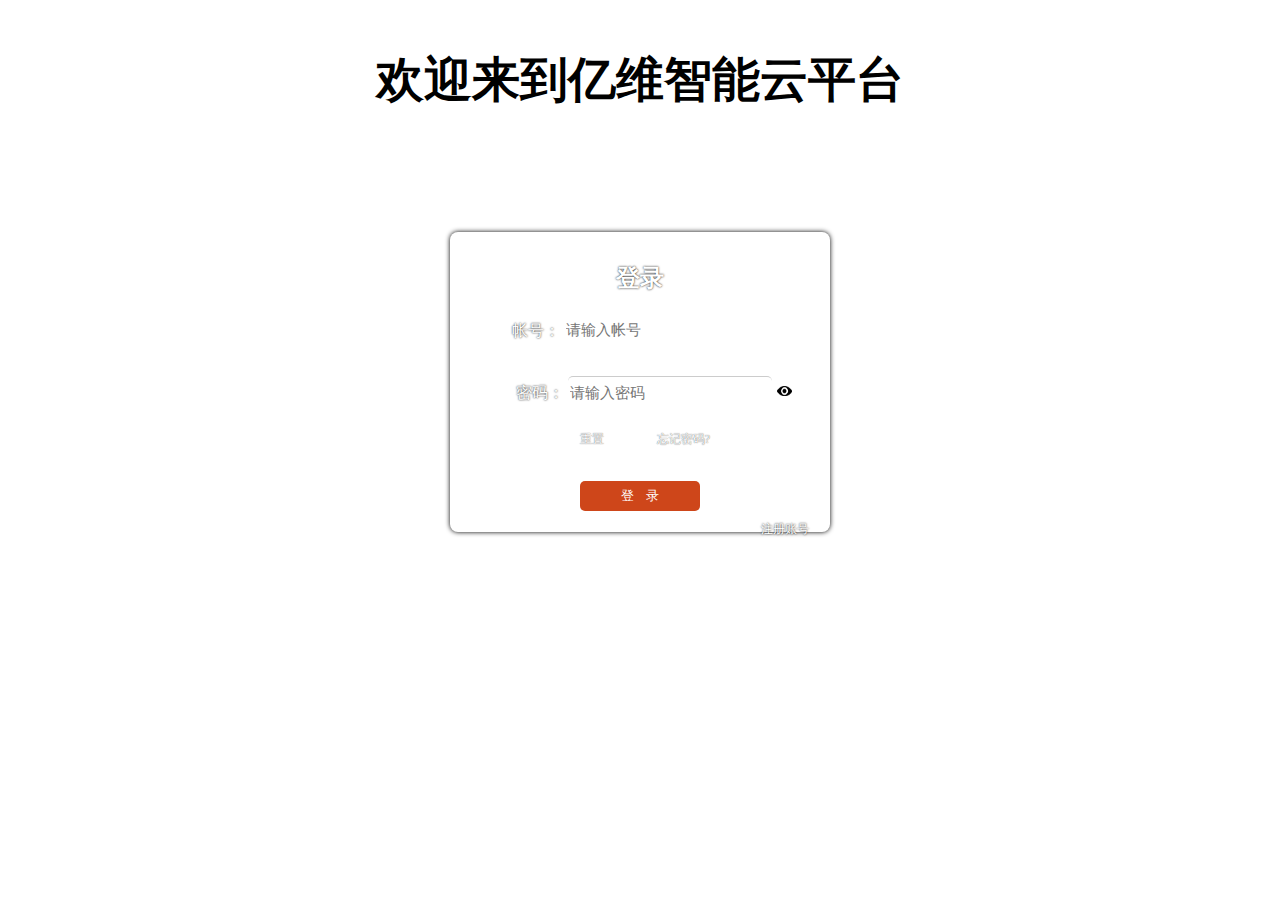
<file: src/main/resources/templates/login.html>
<!DOCTYPE html>
<html xmlns:th="http://www.thymeleaf.org">
<head>
<meta http-equiv="Content-Type" content="text/html; charset=utf-8" />
    <script src="../static/assets/js/jquery-2.0.3.min.js" th:src="@{/assets/js/jquery-2.0.3.min.js}"></script>
    <script src="../static/assets/js/jQuery.md5.js" th:src="@{/assets/js/jQuery.md5.js}"></script>
<title>亿维智能云平台登录页面</title>
<style type="text/css">
body{
	overflow:hidden;
    background-repeat: no-repeat;
    background-position: top center;
	background-size:cover;
	text-align:center;
}
.h1{
	margin-top: 3rem;
	font-size: 3rem;
}
.login_div{	
	margin:120px auto;
	width:380px;
	height:300px;
	background: rgba(255,255,255,0.2);
	border-radius:8px;
	box-shadow:0 0 5px #000;
	text-align:center;
	font-family: "幼圆";
	color:#fff;
	text-shadow:0 0 2px #000;
	padding: 0 0;
}
.login_input{
	width:200px;
	height:30px;
	font-size:15px;
	border:0;
}
.login_div>h2{
	top:30px;position:relative;color:#fff;
	
}
.loginbtn{
	width:120px;
	height:30px;
	border-radius:5px;
	color:#fff;
	background:#ce461a;
	border:0;
	padding:0;
	cursor:pointer;
	margin-top: 20px;
}
.remember{
	width:200px;
	height:30px;
	border:0;
	margin:auto;
	font-size:12px;
	padding:0;
}
.remember p{
	margin-top:20px;
	border:0;
	padding:0;
	line-height:20px;
	height:20px;
	width:100px;
	float:left;
	text-shadow:0 0 1px #333;
	position:relative;
	text-align:left;
	cursor:pointer;
}
.login_div a{
	text-shadow:0 0 2px #000;
	font-size:12px;
	width:50px;
	height:30px;
	position:relative;
	margin-left:310px;
	margin-top:10px;
	display:block;
	text-decoration:none;
	cursor:pointer;
	color: #fff;
}
.loginbtn:hover {
	background-color: #6e4f1b;
}
.eyes {
	width: 15px;
	height: 10px;
	cursor:pointer;
	position: absolute;
	margin: 40px 5px;
}
a:hover {
	color: #ce461a;
}
</style>
<script type="text/javascript">

		var usernameFlag = false;

		$(function() {
			$('#login').click(function(){
				var userName = $('#username').val();
            	var reg = /^[\w]{6,12}$/;
	            if(userName.match(reg)){usernameFlag = true;}
	            else {
	                usernameFlag = false;
	                alert("用户名应为6-12位字母和数字组合！");
	                reset();
	            }
	            if (usernameFlag) {
	            	login();
	            }
			})
		});
			function hideShowPsw(){
	        	var img = document.getElementById("eyes");
	        	var passwdInput = document.getElementById("passwd");
				if (passwdInput.type == "password") {
					passwdInput.type = "text";
					img.setAttribute("th:src","@{/assets/images/invisible.png}");
                	img.setAttribute("src","/assets/images/invisible.png");
				}else {
					passwdInput.type = "password";
					img.setAttribute("th:src","@{/assets/images/visible.png}");
                	img.setAttribute("src","/assets/images/visible.png");
				}
			}
			function reset(){
	        	document.getElementById("username").value = "";
	        	document.getElementById("passwd").value = "";
	        	document.getElementById("username").focus();
			}
			function login(){
				var username = $('#username').val();
            	var passwd = $('#passwd').val();
                passwd = $.md5(passwd);
            	$.ajax({
	                url: "/user/login",
	                cache: false,
	                dataType:'json',
	                data : {
	                    "userName":username,
	                    "userPassword":passwd
	                },
	                type : 'post',
	                beforeSend: function () {
	                    // 禁用按钮防止重复提交
	                    $('#login').attr({ disabled: "disabled"});
	                },
	                success: function(result){
	                    if(result.code == 0){
	                        localStorage.setItem("userClass",result.data);
	                    	window.location.href ="/index?username="+username;
	                    }else{
	                        alert(result.msg);
	                        reset();
	                    }
	                },
	                complete: function () {
	                    $('#login').removeAttr("disabled");
	                },
	                error: function (data) {
	                    console.info("error: " + data.responseText);
	                }
	            });
			}
</script>

</head>


<body th:background="@{/assets/images/1.png}">
<div>
	<h1 class="h1">欢迎来到亿维智能云平台</h1>	
</div>
<div class="login_div">
	<h2>登录</h2>
	<span>帐号：</span>
    <input id="username" class="login_input" type="text" style="margin-top:30px; border-radius:5px;" placeholder="请输入帐号"/><br/>
    <span style="margin-left:7px">密码：</span>
    <input id="passwd" class="login_input" type="password" style="margin-top:30px;border-radius:5px;border-top:1px solid #ccc" placeholder="请输入密码" />
    <img class="eyes" id="eyes" onclick="hideShowPsw()" src="../static/assets/images/visible.png" th:src="@{/assets/images/visible.png}" /><br/>
    <div class="remember">
       <!--<p style="left:40;text-align:left;color: " onclick="reset()">重置</p>-->
       <!--<p style="left:-30;text-align:right">忘记密码?</p>-->
        <p style="left: 40px;text-align:left; " onclick="reset()">重置</p>
        <p style="left: -30px;text-align:right">忘记密码?</p>
    </div>
    
  <input id="login" class="loginbtn" type="button" value="登&nbsp;&nbsp;&nbsp;录"/>
  <a href="/register">注册账号</a>
</div>
</body>
</html>
</file>
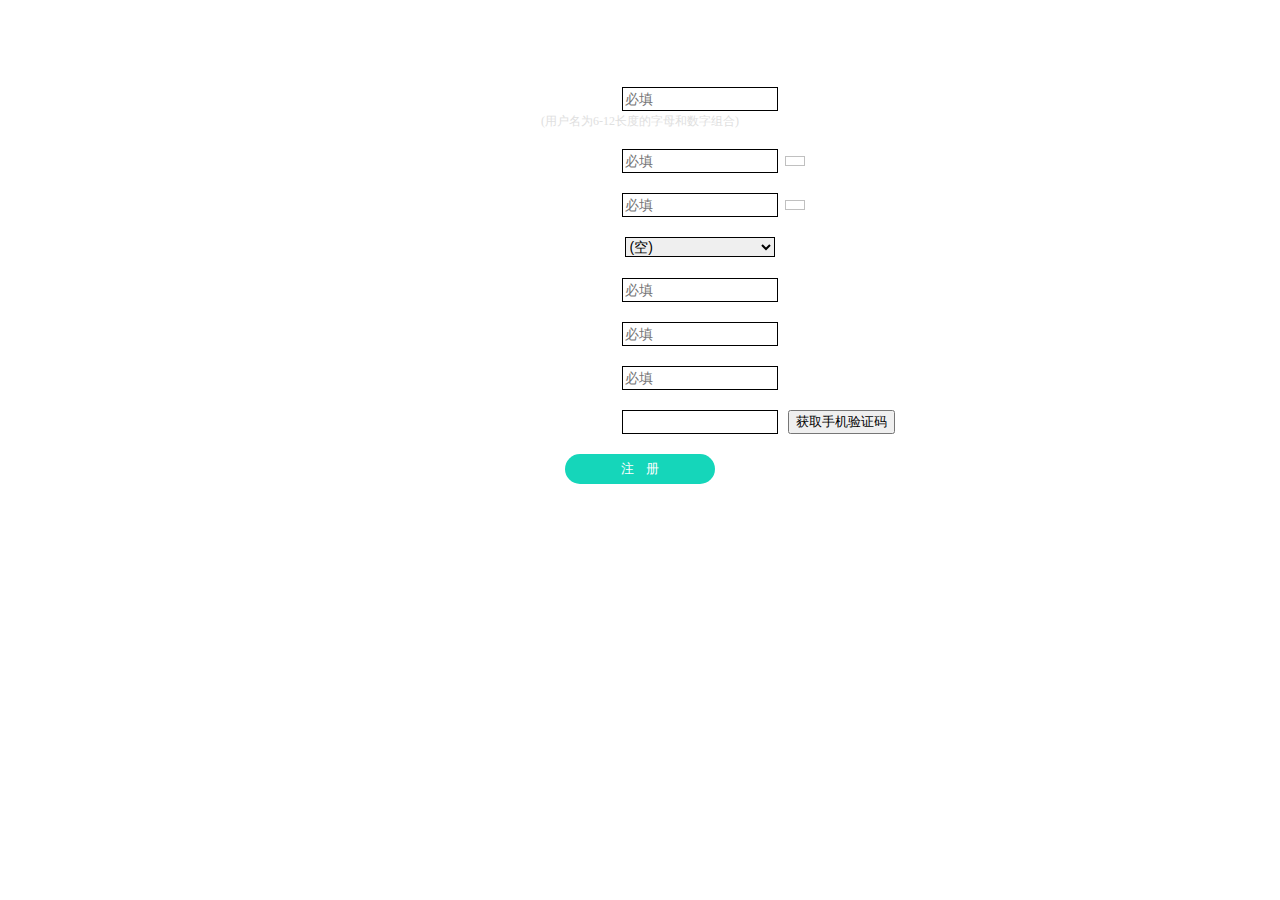
<file: src/main/resources/templates/register.html>
<!DOCTYPE html>
<html xmlns:th="http://www.thymeleaf.org">
<head>
    <meta charset="UTF-8" />
    <script src="../static/assets/js/jquery-2.0.3.min.js" th:src="@{/assets/js/jquery-2.0.3.min.js}"></script>
    <script src="../static/assets/js/jQuery.md5.js" th:src="@{/assets/js/jQuery.md5.js}"></script>
    <title>亿维智能云平台注册页面</title>
    <style>
        body {
            background-repeat: no-repeat;
            background-position: top center;
            background-size:cover;
            text-align:center;
        }
        .login {
            text-align: center;
            border-radius: 10px;
            position: relative;
        }
        .login h1 ,label{
            color: white;
        }
        .form_content {
            margin-top: 20px;
        }
        .form_content > select{

        }
        .input_control {
            width: 150px;
            height: 20px;
            line-height: 20px;
            font-size: 14px;
            text-align: left;
            border: 1px solid;
        }
        .register {
            width: 150px;
            height: 30px;
            background: #15d6ba;
            color: white;
            border: none;
            border-radius: 15px;
            margin-top: 20px;
        }
        span {
            color: white;
        }
        .userReminder {
            color: #e0e0e0;
            font-size: 12px;
            height: 12px;
            line-height: 12px;
        }
        .register:hover {
            background: #a8362a;
            outline: 0;
            cursor: pointer;
        }
        .getCode {
            position: absolute;
            margin-left: 10px;
        }
        .getCode:hover {
            background: #60a855;
            outline: 0;
            cursor: pointer;
        }
        .eyes {
            width: 20px;
            height: 10px;
            position: absolute;
            cursor: pointer;
            margin: 7px;
        }
        .nameReminder {
            position: absolute;
        }
        .form_content > label {
            width: 115px;
            text-align: right;
            display: inline-block;
        }
    </style>

    <script type="text/javascript">
        var usernameFlag = false;
        var passwordFlag = false;
        var mailFlag = false;
        var telFlag = false;
        var testCode = 0;
        var codeFlag = false;
        var nameOK = false;
        var count = 30;
        var timer = null; // 定时器的名字
        $(function() {
            $("#getCode").click(function(){
                checkInputRight();
                if(telFlag){
                    clearInterval(timer);  // 先清除掉原来的定时器
                    this.disabled = true;
                    timer = setInterval(timerTick,1000);  // 开启定时器
                    askCode();
                }else{
                    alert("联系电话输入有误，请重新输入!");
                    $('#tel').val("");
                    return false;
                }
            });

            $("#register").click(function() {
                checkInputRight();
                var idCode = $('#idCode').val();
                if (idCode === testCode) codeFlag = true;
                //else codeFlag = false;
                if (nameOK) {
                    if (usernameFlag) {
                        if (passwordFlag) {
                            if (mailFlag) {
                                if (telFlag) {
                                    if (codeFlag) {
                                        register();
                                    }
                                    //codeFlag = false
                                    else {
                                        alert("验证码输入有误");
                                        $('#idcode').val("");
                                        return false;
                                    }
                                }
                                //telFlag = false
                                else {
                                    alert("联系电话输入有误，请重新输入!");
                                    $('#tel').val("");
                                    return false;
                                }
                            }
                            //mailFlag = false
                            else {
                                alert("邮箱输入有误，请重新输入");
                                $('#mail').val("");
                                return false;
                            }
                        }
                        //passwordFlag = false
                        else {
                            alert("密码不一致，请重新输入");
                            $('#passwd').val("");
                            $('#passwd_again').val("");
                            return false;
                        }
                    }
                    else {
                        alert("用户名输入不合法，请重新输入");
                        $('#username').val("");
                        return false;
                    }
                }
                else {
                    alert("用户名重复，请更改用户名");
                    return false;
                }
            });
            $("#username").change(function(){
                checkUsername();
                if (nameOK) {}
                else{}
            });
        });

        function checkInputRight(){
            var userName = $('#username').val();
            var reg = /^[\w]{6,12}$/;
            if(userName.match(reg)){usernameFlag = true;}
            else {
                usernameFlag = false;
            }
            var password1 = $('#passwd').val();
            var password2 = $('#passwd_again').val();
            if (password1 == password2){
                passwordFlag = true;
            }
            var mail = $('#mail').val();
            mailFlag = mail.search(/^\w+((-\w+)|(\.\w+))*\@[A-Za-z0-9]+((\.|-)[A-Za-z0-9]+)*\.[A-Za-z0-9]+$/) != -1;
            var tel = $('#tel').val();
            var myreg = /^(((13[0-9]{1})|(15[0-9]{1})|(17[0-9]{1})|(18[0-9]{1}))+\d{8})$/;
            telFlag = myreg.test(tel);
        }


        function register(){
            var username = $('#username').val();
            var passwd = $('#passwd').val();
            passwd = $.md5(passwd);
            var post = $('#post').val();
            var mail = $('#mail').val();
            var companyname = $('#companyname').val();
            var tel = $('#tel').val();
            $.ajax({
                url: "/user/register",//-----
                cache: false,
                dataType:'json',
                data : {
                    "userName":username,///----
                    "userPassword":passwd,
                    "userPost": post,
                    "userMail":mail,
                    "userCompany":companyname,
                    "userTelephone":tel
                },
                type : 'post',
                beforeSend: function () {
                    // 禁用按钮防止重复提交
                    $('#register').attr({ disabled: "disabled"});
                },
                success: function(result){
                    if(result.code == 0){
                        alert(result.msg);
                        //------------------
                        window.location.href = "/login";
                    }else{

                    }
                },
                complete: function () {
                    $('#register').removeAttr("disabled");
                },
                error: function (data) {
                    console.info("error: " + data.responseText);
                }
            });
        }

        function timerTick(){
            count--;
            var that = document.getElementById('getCode');
            if(count >= 0 )
            {
                that.innerHTML =  "还剩余"+count+"秒";
                that.disabled = true;
            }
            else
            {
                that.innerHTML = "重新发送短信";
                that.disabled = false;
                clearInterval(timer);  // 清除定时器
                count = 30;
            }
        }

        function askCode(){
            var tel = $('#tel').val();
            $.ajax({
                url: "/user/askCode",
                cache: false,
                dataType:'json',
                data : {
                    "userTelephone":tel
                },
                type : 'post',
                beforeSend: function () {
                    // 禁用按钮防止重复提交
                    $('#getCode').attr({ disabled: "disabled"});
                },
                success: function(result){
                    if(result.code == 0){
                        testCode = result.data;
                        testCode = testCode.toString();
                        console.log(testCode);
                    }else{
                        alert("发送短信失败！");
                    }
                },
                complete: function () {
                    $('#getCode').removeAttr("disabled");
                },
                error: function (data) {
                    console.info("error: " + data.responseText);
                }
            });
        }

        function hideShowPsw1(){
            var img1 = document.getElementById("eyes1");
            var passwd1Input = document.getElementById("passwd");
            if (passwd1Input.type == "password") {
                passwd1Input.type = "text";
                img1.setAttribute("th:src","@{/assets/images/invisible.png}");
                img1.setAttribute("src","/assets/images/invisible.png");
            }else {
                passwd1Input.type = "password";
                img1.setAttribute("th:src","@{/assets/images/visible.png}");
                img1.setAttribute("src","/assets/images/visible.png");
            }
        }
        function hideShowPsw2(){
            var img2 = document.getElementById("eyes2");
            var passwd2Input = document.getElementById("passwd_again");
            if (passwd2Input.type == "password") {
                passwd2Input.type = "text";
                img2.setAttribute("th:src","@{/assets/images/invisible.png}");
                img2.setAttribute("src","/assets/images/invisible.png");
            }else {
                passwd2Input.type = "password";
                img2.setAttribute("th:src","@{/assets/images/visible.png}");
                img2.setAttribute("src","/assets/images/visible.png");
            }
        }
        function checkUsername(){
            var username = $('#username').val();
            $.ajax({
                url: "/user/check",
                cache: false,
                dataType:'json',
                data : {
                    "userName":username
                },
                type : 'post',
                success: function(result){
                    if(result.code == 0){
                        nameOK = true;
                        $('#nameReminder').html("√用户名可用");
                        $('#nameReminder').css("color","#0cdc27");
                        console.log("用户名可以");
                    }else{
                        nameOK = false;
                        console.log("用户名不可以");
                        $('#nameReminder').html("×用户名已被注册");
                        $('#nameReminder').css("color","red");
                    }
                },
                error: function (data) {
                    console.log("error: " + data.responseText);
                }
            });
        }
    </script>
</head>
<!--<body th:background="@{/assets/images/1.png}">-->
<body th:background="@{/assets/images/1.png}">
<div class="login">
    <h1>欢迎来到亿维智能云平台</h1>
    <form class="modal-form" role="form">
        <!--<div class="form_content">-->
            <!--<label class="user_class">用户类别：</label>-->
            <!--<select id="user_class" class="input_control" placeholder="经销商" >-->
                <!--<option value="(空)">(空)</option>-->
                <!--<option value="经销商">经销商</option>-->
                <!--<option value="现场用户">现场用户</option>-->
            <!--</select>-->
        <!--</div>-->
        <div class="form_content">
            <label for="username">用户名：</label>
            <input id="username" type="text" class="input_control" placeholder="必填" />
            <span class="nameReminder" id="nameReminder"></span>
        </div>
        <div>
            <span class="userReminder">(用户名为6-12长度的字母和数字组合)</span>
        </div>
        <div class="form_content">
            <label for="passwd">密码：</label>
            <input id="passwd" type="password" class="input_control" placeholder="必填" />
            <img class="eyes" id="eyes1" onclick="hideShowPsw1()" th:src="@{/assets/images/visible.png}" />
        </div>
        <div class="form_content">
            <label for="passwd_again">确认密码：</label>
            <input id="passwd_again" type="password" class="input_control" placeholder="必填" />
            <img class="eyes" id="eyes2" onclick="hideShowPsw2()" th:src="@{/assets/images/visible.png}" />
        </div>
        <div class="form_content">
            <label class="post">职务（选填）：</label>
            <select id="post" class="input_control" placeholder="经理" >
                <option value="(空)">(空)</option>
                <option value="经理">经理</option>
                <option value="副经理">副经理</option>
                <option value="工程师">工程师</option>
            </select>
        </div>
        <div class="form_content">
            <label for="mail">邮箱：</label>
            <input id="mail" type="text" class="input_control" placeholder="必填" />
        </div>
        <div class="form_content">
            <label for="companyname">公司名称：</label>
            <input id="companyname" type="text" class="input_control" placeholder="必填" />
        </div>
        <div class="form_content">
            <label for="tel">联系方式：</label>
            <input id="tel" type="text" class="input_control" placeholder="必填" />
        </div>
        <div class="form_content">
            <label for="idCode">验证码：</label>
            <input id="idCode" type="text" class="input_control" />
            <button class="getCode" id="getCode">获取手机验证码</button>
        </div>
        <button id="register" class="register">注&nbsp;&nbsp;&nbsp;册</button>
    </form>
</div>
</body>
</html>
</file>
